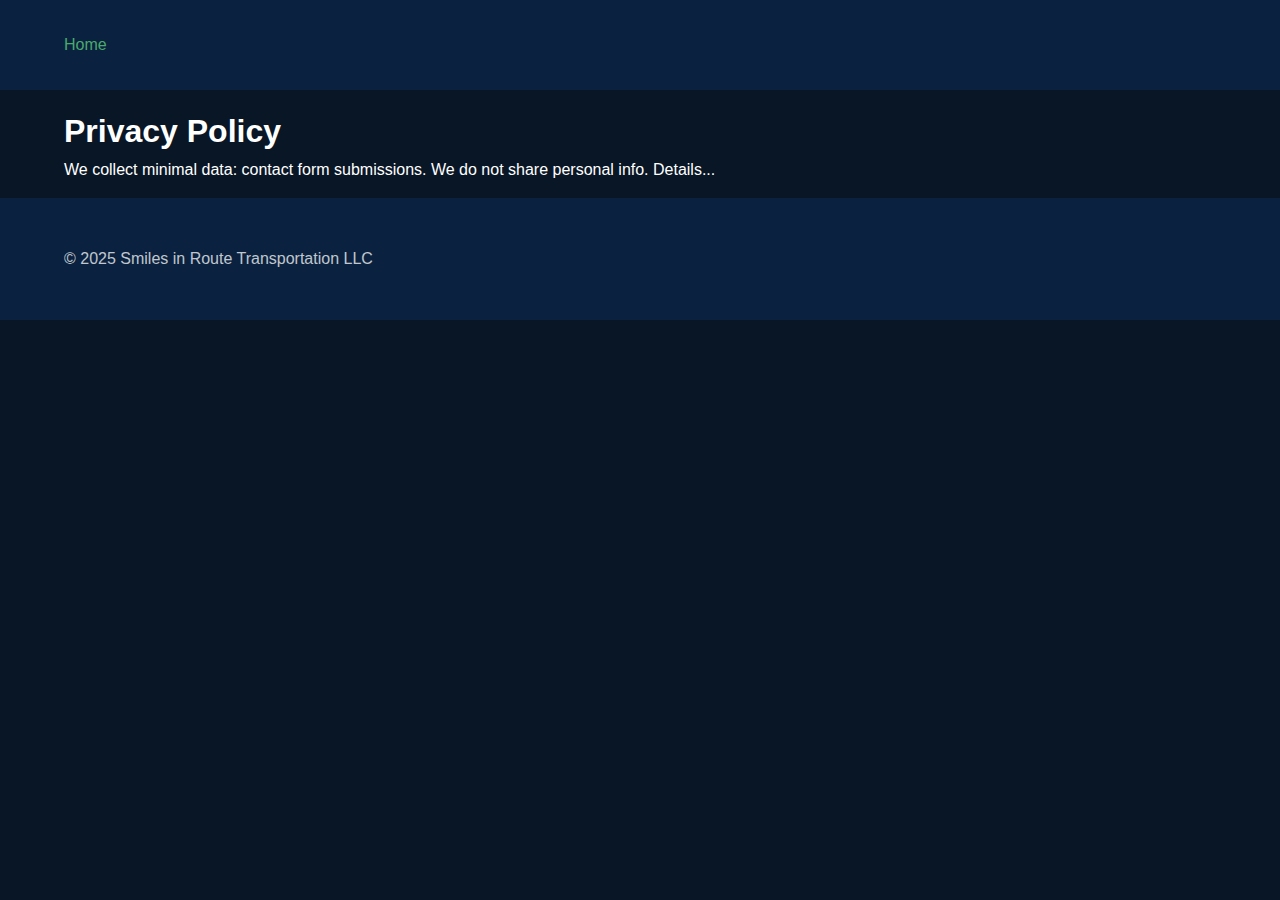
<file: privacy.html>
<!DOCTYPE html>
<html lang="en">
<head><meta charset="UTF-8"><meta name="viewport" content="width=device-width,initial-scale=1.0"><title>Privacy Policy</title><link rel="stylesheet" href="css/style.css"></head>
<body>
  <header><div class="container"><a href="index.html">Home</a></div></header>
  <main class="container"><h1>Privacy Policy</h1><p>We collect minimal data: contact form submissions. We do not share personal info. Details...</p></main>
  <footer><div class="container"><p>© 2025 Smiles in Route Transportation LLC</p></div></footer>
</body></html>
</file>
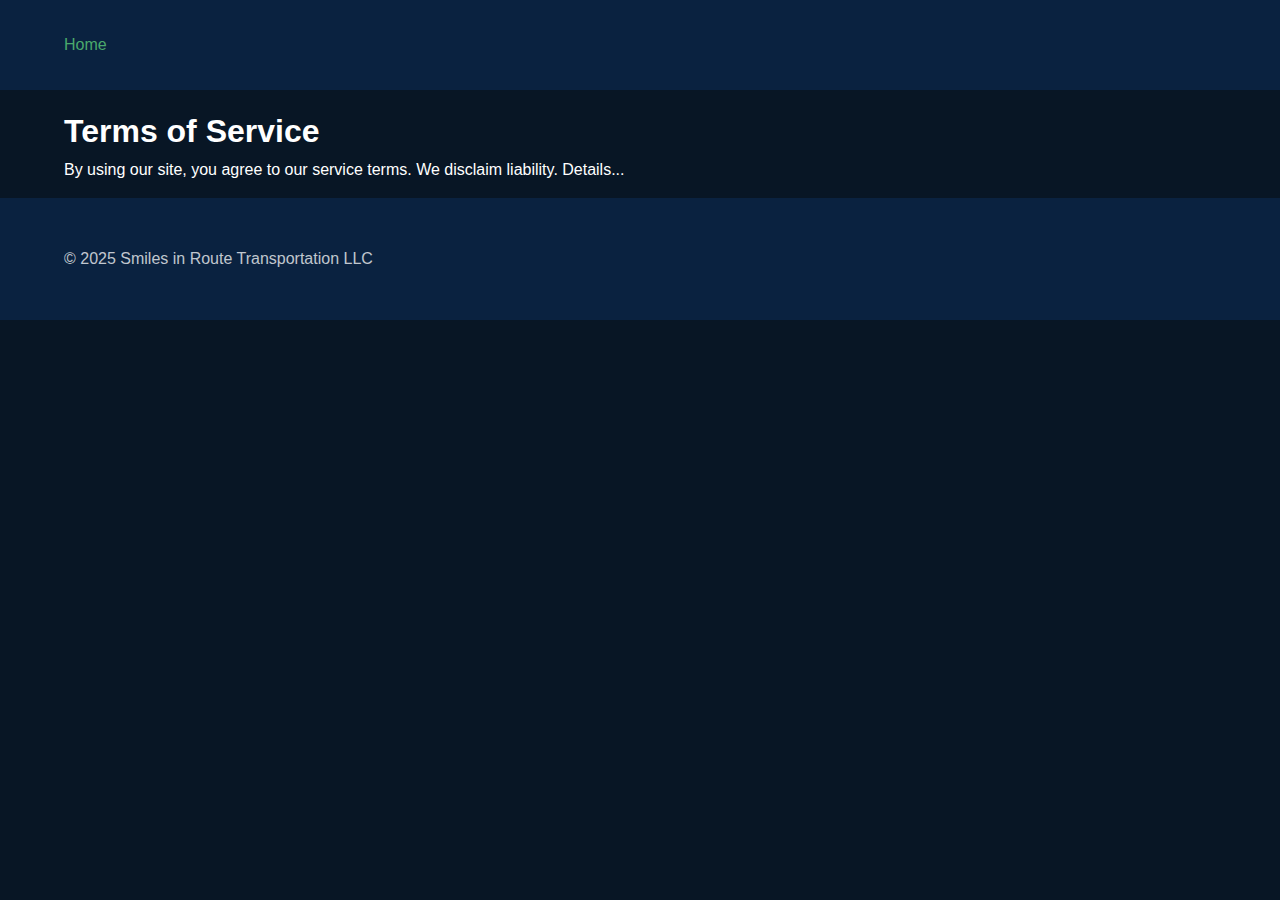
<file: terms.html>
<!DOCTYPE html>
<html lang="en">
<head><meta charset="UTF-8"><meta name="viewport" content="width=device-width,initial-scale=1.0"><title>Terms of Service</title><link rel="stylesheet" href="css/style.css"></head>
<body>
  <header><div class="container"><a href="index.html">Home</a></div></header>
  <main class="container"><h1>Terms of Service</h1><p>By using our site, you agree to our service terms. We disclaim liability. Details...</p></main>
  <footer><div class="container"><p>© 2025 Smiles in Route Transportation LLC</p></div></footer>
</body></html>
</file>
<file: css/style.css>
/* ===== Variables & Base ===== */
:root {
  --color-bg: #081625;
  --color-primary: #0A2240;
  --color-accent: #4AA96C;
  --color-text-light: #ffffff;
  --color-text-muted: rgba(255,255,255,0.75);
  --font-heading: 'Roboto Slab', serif;
  --font-body: 'Open Sans', sans-serif;
  --spacing: 1rem;
  --max-width: 1200px;
}
* {
  box-sizing: border-box;
  margin: 0;
  padding: 0;
}
body {
  font-family: var(--font-body);
  line-height: 1.6;
  background-color: var(--color-bg);
  color: var(--color-text-light);
}
img {
  max-width: 100%;
  display: block;
}
a {
  color: var(--color-accent);
  text-decoration: none;
}
a:hover {
  text-decoration: underline;
}
.visually-hidden {
  position: absolute;
  width: 1px;
  height: 1px;
  padding: 0;
  overflow: hidden;
  clip: rect(0, 0, 0, 0);
  white-space: nowrap;
  border: 0;
}
.focusable:focus {
  position: static;
  width: auto;
  height: auto;
  clip: auto;
  white-space: normal;
}
.container {
  width: 90%;
  max-width: var(--max-width);
  margin: 0 auto;
  padding: var(--spacing) 0;
}
.btn {
  display: inline-block;
  font-family: var(--font-body);
  font-weight: 600;
  padding: 0.75rem 1.5rem;
  border-radius: 0.375rem;
  text-align: center;
  cursor: pointer;
  transition: background-color 0.2s ease;
}
.btn-primary {
  background-color: var(--color-accent);
  color: var(--color-text-light);
  border: none;
}
.btn-primary:hover {
  background-color: #3d8f5a;
}
.btn-secondary {
  background-color: transparent;
  color: var(--color-accent);
  border: 2px solid var(--color-accent);
}
.btn-secondary:hover {
  background-color: var(--color-accent);
  color: var(--color-text-light);
}
header {
  background-color: var(--color-primary);
  padding: var(--spacing) 0;
}
.header-container {
  display: flex;
  align-items: center;
}
.logo {
  height: 3rem;
}
nav {
  margin-left: auto;
}
.nav-list {
  list-style: none;
  display: flex;
  gap: 1.5rem;
}
.nav-list a {
  color: var(--color-text-light);
  font-weight: 600;
}
.nav-list a:hover {
  color: var(--color-accent);
}
.translate-widget {
  margin-left: 1rem;
}
.hero {
  text-align: center;
  padding: 6rem 0;
  background-color: var(--color-primary);
}
.hero-title {
  font-family: var(--font-heading);
  font-size: 2.5rem;
  margin-bottom: 1rem;
}
.hero-subtitle {
  font-size: 1.125rem;
  margin-bottom: 2rem;
  color: var(--color-text-muted);
}
section h2 {
  font-family: var(--font-heading);
  font-size: 2rem;
  margin-bottom: 1rem;
  text-align: center;
}
.services-grid {
  display: grid;
  grid-template-columns: repeat(auto-fit, minmax(240px, 1fr));
  gap: 2rem;
  margin: 2rem 0;
}
.service-item {
  text-align: center;
}
.service-item i {
  margin-bottom: 0.5rem;
  color: var(--color-accent);
}
.steps-grid {
  display: grid;
  grid-template-columns: repeat(auto-fit, minmax(200px, 1fr));
  gap: 2rem;
  margin: 2rem 0;
}
.step {
  background-color: var(--color-primary);
  padding: 1.5rem;
  border-radius: 0.5rem;
  text-align: center;
}
.step-number {
  display: inline-block;
  background-color: var(--color-accent);
  color: var(--color-text-light);
  width: 2rem;
  height: 2rem;
  line-height: 2rem;
  border-radius: 50%;
  margin-bottom: 0.5rem;
  font-weight: 700;
}
form {
  display: grid;
  gap: 1rem;
  margin-top: 1rem;
}
form label {
  font-weight: 600;
}
form input,
form textarea {
  width: 100%;
  padding: 0.75rem;
  border: 1px solid var(--color-text-muted);
  border-radius: 0.375rem;
  background-color: var(--color-primary);
  color: var(--color-text-light);
}
form input:focus,
form textarea:focus {
  outline: none;
  border-color: var(--color-accent);
}
.disclaimer {
  margin: 1rem 0;
  font-size: 0.9rem;
  color: var(--color-text-muted);
}
.notary-rules {
  background-color: var(--color-primary);
  padding: 1rem;
  border-radius: 0.5rem;
  margin-top: 1rem;
}
.notary-rules h3 {
  font-size: 1.25rem;
  margin-bottom: 0.5rem;
}
.notary-rules ul {
  list-style-position: inside;
  margin-left: 0;
}
.contact {
  padding: 2rem 0;
}
.contact-form {
  max-width: 600px;
  margin: 0 auto;
}
.privacy,
.terms {
  padding: 2rem 0;
}
.privacy h1,
.terms h1 {
  text-align: center;
  margin-bottom: 1rem;
  font-family: var(--font-heading);
}
.privacy-section,
.terms-section {
  margin: 1.5rem 0;
}
footer {
  background-color: var(--color-primary);
  color: var(--color-text-muted);
  padding: 2rem 0;
}
.footer-container {
  display: flex;
  flex-wrap: wrap;
  justify-content: space-between;
  gap: 1rem;
  align-items: center;
}
.footer-links,
.footer-contact,
.footer-social {
  display: flex;
  gap: 1rem;
}
.footer-links a,
.footer-contact a {
  color: var(--color-text-muted);
  font-size: 0.9rem;
}
.footer-social a {
  color: var(--color-text-muted);
}
.footer-social a:hover {
  color: var(--color-accent);
}
.footer-copy {
  width: 100%;
  text-align: center;
  margin-top: 1rem;
  font-size: 0.8rem;
}
@media (max-width: 768px) {
  .nav-list {
    flex-direction: column;
    background-color: var(--color-primary);
    position: absolute;
    top: 100%;
    right: 0;
    width: 200px;
    display: none;
  }
  .footer-container {
    flex-direction: column;
    text-align: center;
  }
}
</file>
